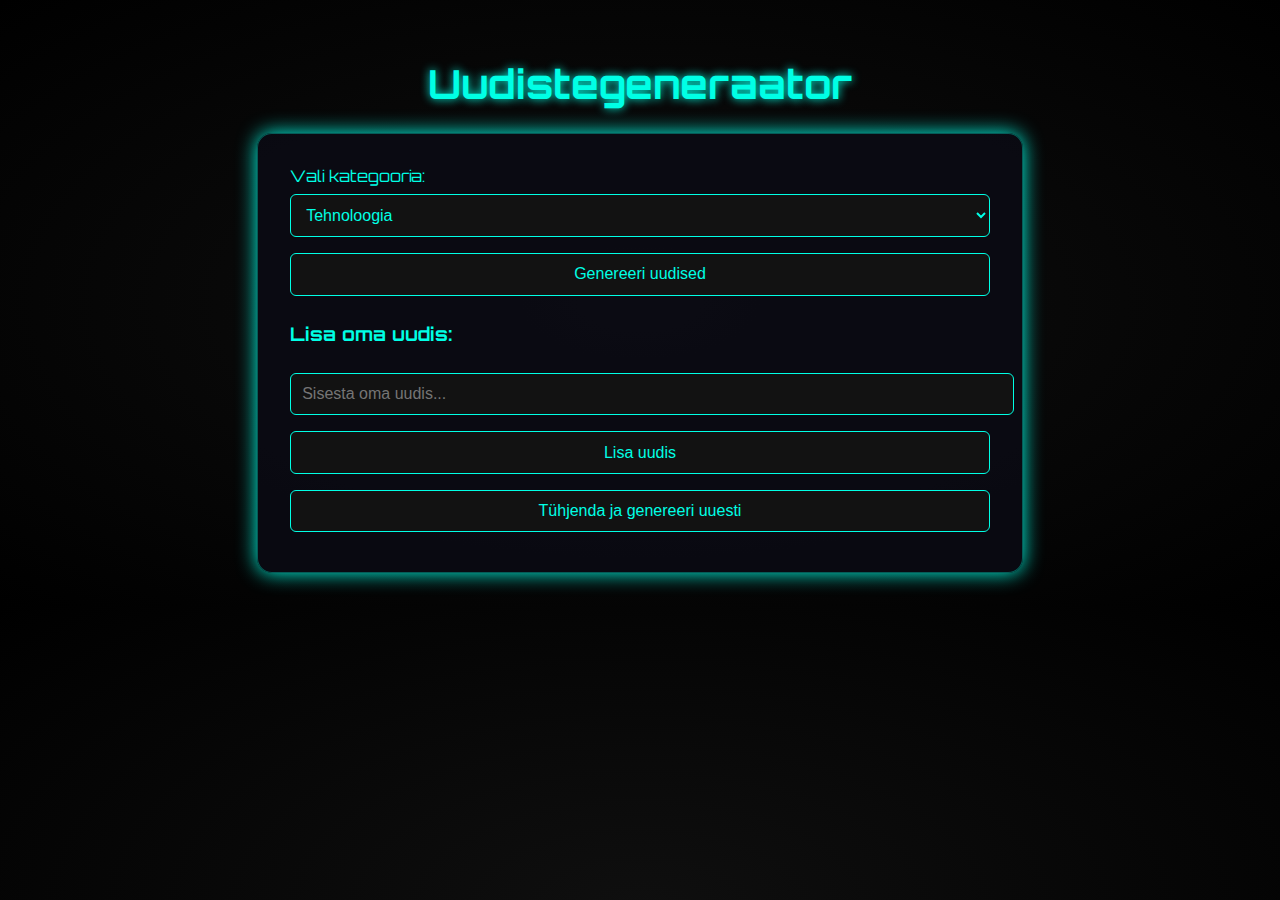
<file: Tööd/NewsGenerator/index.html>
<!DOCTYPE html>
<html lang="et">
  <head>
    <meta charset="UTF-8" />
    <title>Uudistegeneraator</title>
    <link rel="stylesheet" href="styles.css" />
  </head>
  <body>
    <h1>Uudistegeneraator</h1>
    <div class="container">
      <label for="category">Vali kategooria:</label>
      <select id="category">
        <option value="Tehnoloogia">Tehnoloogia</option>
        <option value="Spordiuudised">Spordiuudised</option>
        <option value="Majandus">Majandus</option>
      </select>

      <button onclick="generateNews()">Genereeri uudised</button>

      <ul id="newsList"></ul>

      <h3>Lisa oma uudis:</h3>
      <input type="text" id="customNews" placeholder="Sisesta oma uudis..." />
      <button onclick="addCustomNews()">Lisa uudis</button>

      <button onclick="clearAndRegenerate()">
        Tühjenda ja genereeri uuesti
      </button>
    </div>

    <script>
      const newsSamples = {
        Tehnoloogia: [
          "Tehnoloogiahiid tõi turule uue AI-kiibi.",
          "Eestis arendati uus nutikas koduseade.",
          "Google katsetab isejuhtivat jalgratast.",
        ],
        Spordiuudised: [
          "Eesti jalgpallikoondis alistas Leedu.",
          "Noor suusataja püstitas maailmarekordi.",
          "Korvpalliliiga hooaja MVP on selgunud.",
        ],
        Majandus: [
          "Inflatsioon aeglustub – hinnad stabiliseeruvad.",
          "Startup sai rekordilise investeeringu.",
          "Tööturg näitab esimesi taastumise märke.",
        ],
      };

      function getRandomDate() {
        const today = new Date();
        const randomDaysAgo = Math.floor(Math.random() * 7);
        const randomDate = new Date(today);
        randomDate.setDate(today.getDate() - randomDaysAgo);
        return randomDate.toLocaleDateString("et-EE");
      }

      function generateNews() {
        const category = document.getElementById("category").value;
        const news = newsSamples[category];
        const list = document.getElementById("newsList");
        list.innerHTML = "";

        news.forEach((item) => {
          const li = document.createElement("li");
          li.innerHTML = `<strong>${item}</strong><br><span class="date">${getRandomDate()}</span>`;
          list.appendChild(li);
        });
      }

      function addCustomNews() {
        const input = document.getElementById("customNews");
        const newsText = input.value.trim();
        if (newsText) {
          const li = document.createElement("li");
          li.innerHTML = `<strong>${newsText}</strong><br><span class="date">${getRandomDate()}</span>`;
          document.getElementById("newsList").appendChild(li);
          input.value = "";
        }
      }

      function clearAndRegenerate() {
        generateNews();
      }
    </script>
  </body>
</html>
</file>
<file: Tööd/NewsGenerator/styles.css>
@import url("https://fonts.googleapis.com/css2?family=Orbitron:wght@400;700&display=swap");

body {
  font-family: "Orbitron", sans-serif;
  background: radial-gradient(ellipse at center, #0f0f0f 0%, #000000 100%);
  color: #00ffe5;
  margin: 0;
  padding: 2rem;
}

h1 {
  text-align: center;
  color: #00ffe5;
  text-shadow: 0 0 10px #00ffe5;
  font-size: 2.5rem;
  margin-bottom: 1.5rem;
}

.container {
  max-width: 700px;
  margin: auto;
  background: rgba(10, 10, 20, 0.85);
  padding: 2rem;
  border-radius: 15px;
  box-shadow: 0 0 20px #00ffe5;
  border: 1px solid #00ffe555;
}

select,
input,
button {
  width: 100%;
  padding: 0.7rem;
  margin: 0.5rem 0;
  font-size: 1rem;
  background-color: #121212;
  color: #00ffe5;
  border: 1px solid #00ffe5;
  border-radius: 6px;
  transition: all 0.3s ease;
}

select:focus,
input:focus,
button:focus {
  outline: none;
  box-shadow: 0 0 10px #00ffe5;
}

button:hover {
  background-color: #00ffe5;
  color: #000;
  cursor: pointer;
  font-weight: bold;
  box-shadow: 0 0 15px #00ffe5;
}

ul {
  list-style: none;
  padding: 0;
}

li {
  margin: 1rem 0;
  padding: 1rem;
  background: rgba(0, 255, 229, 0.1);
  border-left: 5px solid #00ffe5;
  border-radius: 6px;
  color: #ffffff;
  box-shadow: 0 0 10px #00ffe533;
}

.date {
  font-size: 0.9rem;
  color: #aaa;
}
</file>
